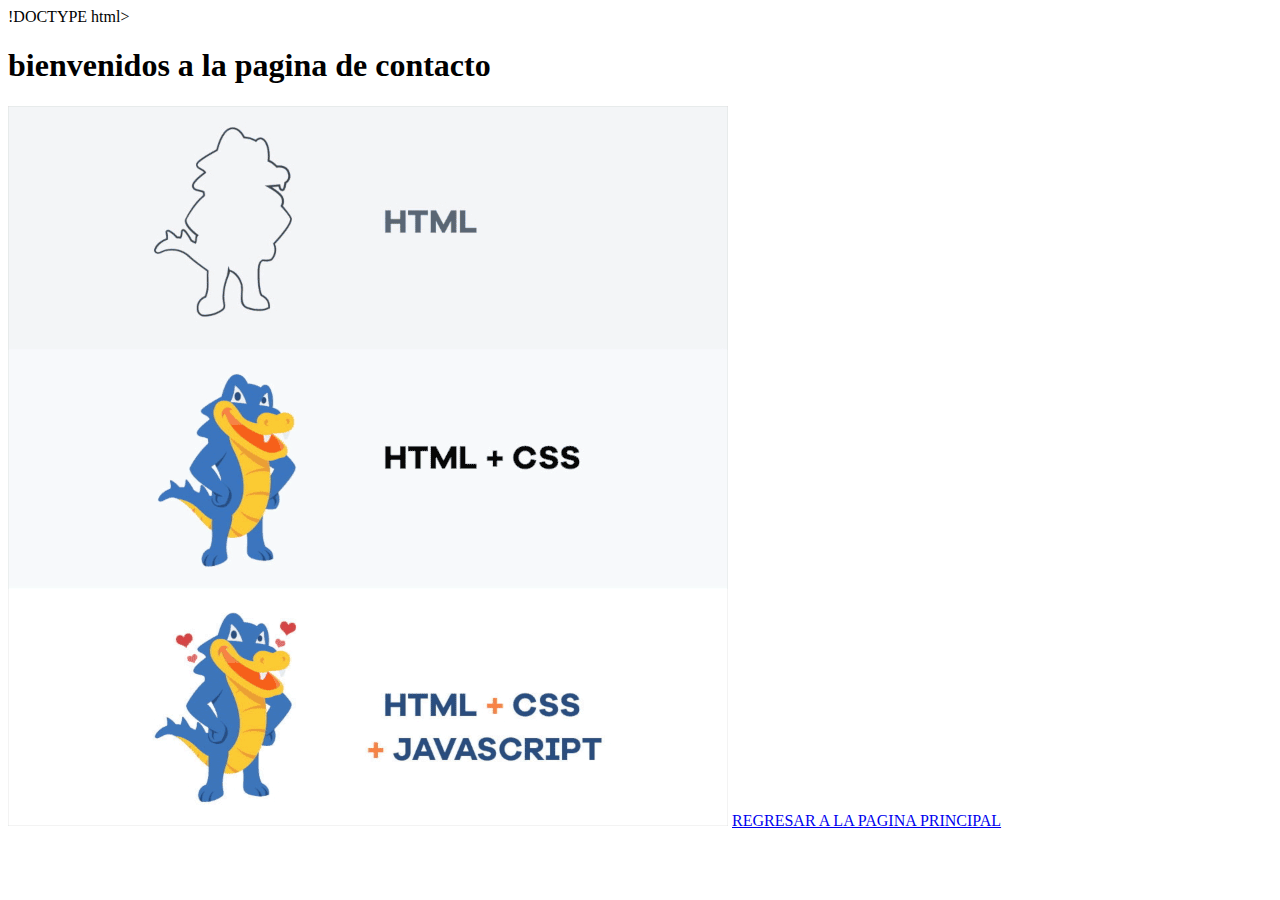
<file: contacto.html>
!DOCTYPE html>
<html lang="es" dir="ltr">
<head>
<meta charset="uft-8">
<title>CONTACTO</title>
</head>
<body> 
    <h1>bienvenidos a la pagina de contacto</h1>
    <img src="img/imgcontacto.gif" alt="">
    <a href="index.html">REGRESAR A LA PAGINA PRINCIPAL </a>
    
    <body>
        
    <html>

    </html>
</file>
